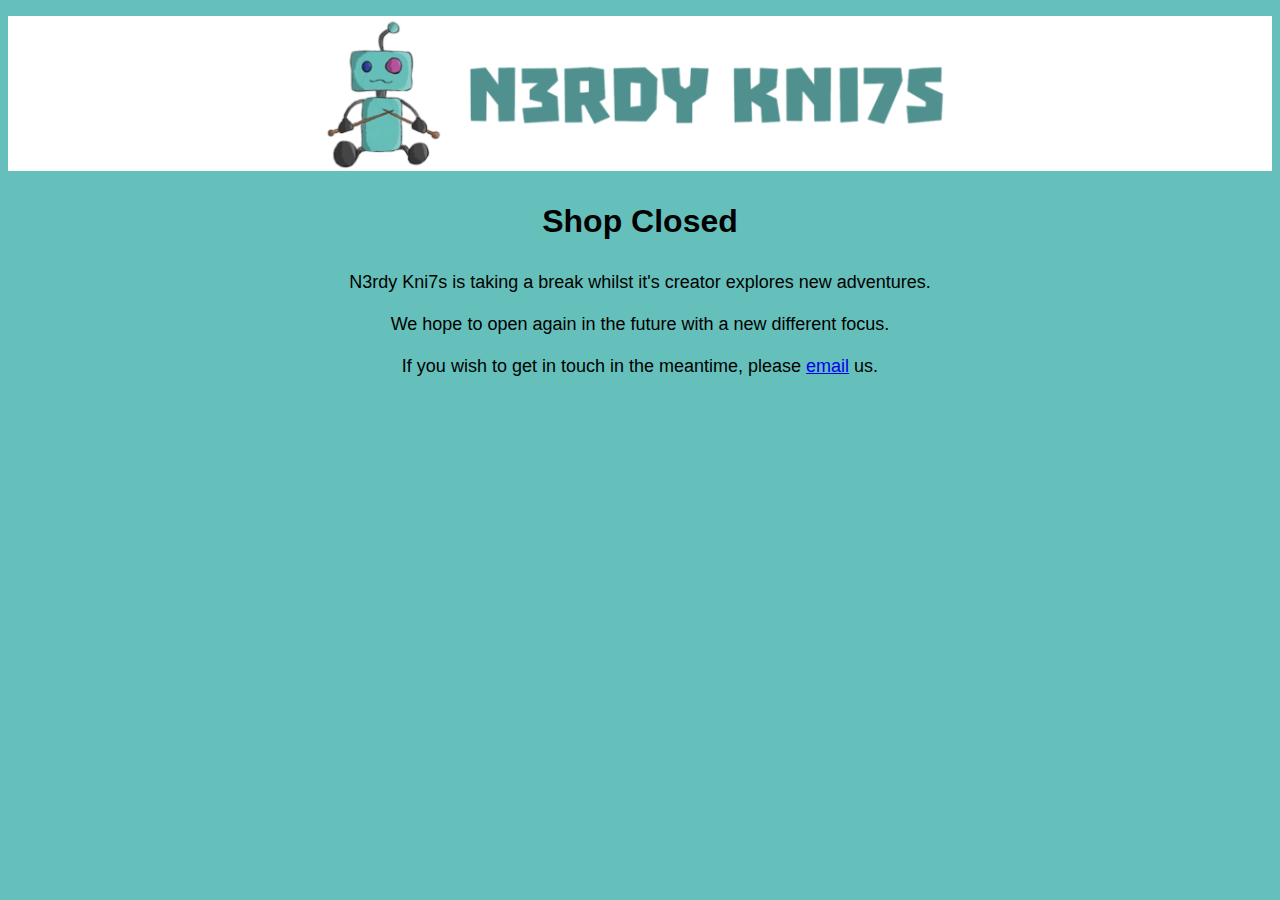
<file: docs/index.html>
<!DOCTYPE html>
<link rel="stylesheet" href="./css/main.css" />
<html lang="en-GB">
    <head>
        <title>N3rdy Kni7s shop is closed for now</title>
    </head>
    <body>
        <p class="header">
            <img src="./img/nerdyknitslogo.png" alt="N3rdy Kni7s Logo" id="header-logo"/>
        </p>
        <p class="title">
            Shop Closed
        </p>
        <p class="body">
            N3rdy Kni7s is taking a break whilst it's creator explores new adventures.<br/><br/>
            We hope to open again in the future with a new different focus.<br/><br/>
            If you wish to get in touch in the meantime, please <a href="mailto:info@nerdyknits.uk" alt="Email address info@nerdyknits.uk">email</a> us.
        </p>
    </body>
</html>
</file>
<file: docs/css/main.css>
body {
    background-color: #65C0BB;
}

.header {
    background-color: white;
}

.title {
    font-size:xx-large;
    font-family: sans-serif;
    font-weight: bolder;
    text-align: center;
}

.body {
    font-size: large;
    font-family: sans-serif;
    text-align: center;
}

#header-logo {
    display: block;
    margin-left: auto;
    margin-right: auto;
    width: 50%;
}
</file>
